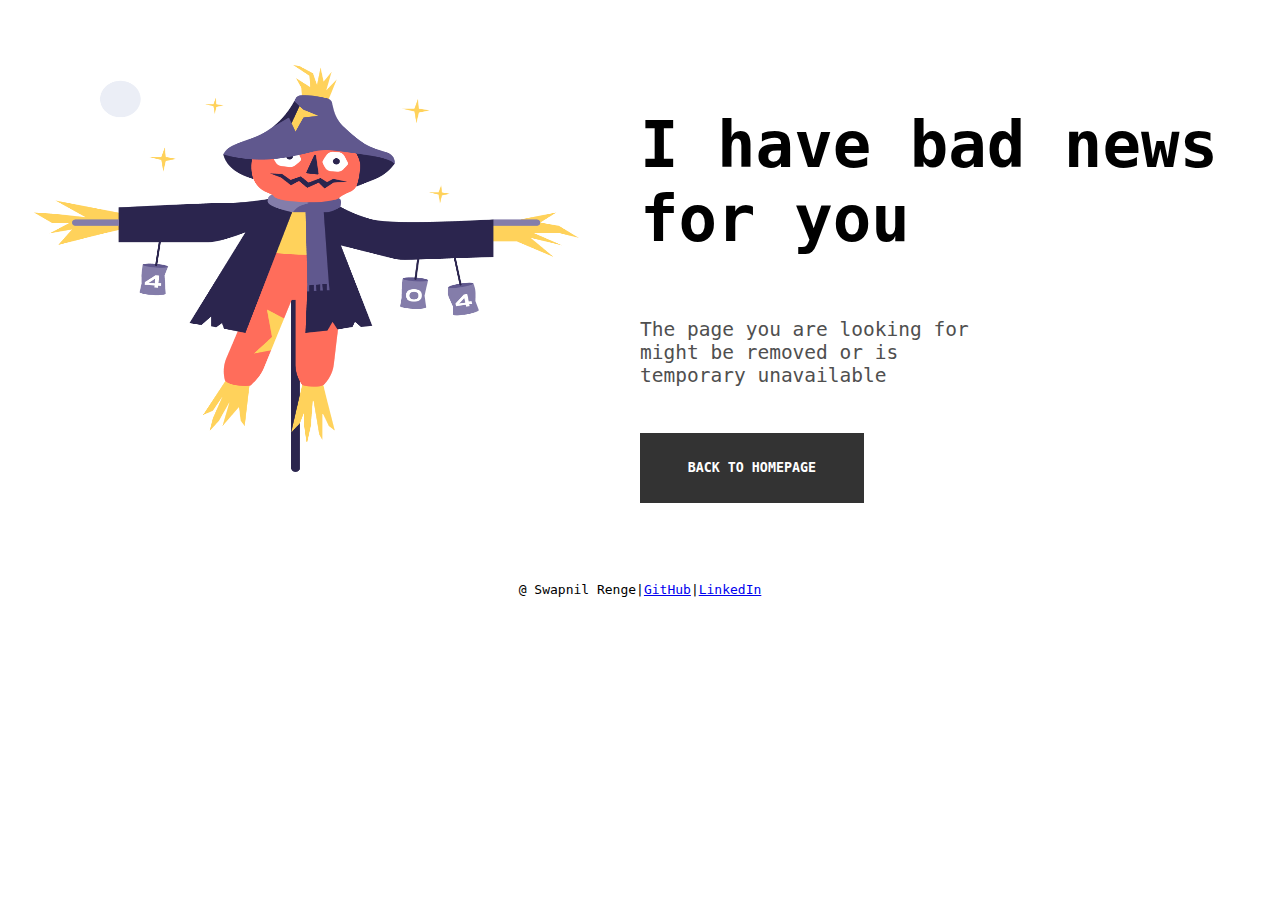
<file: 404 page/index.html>
<html lang="en">
<head>
  <meta charset="UTF-8">
  <meta name="viewport" content="width=device-width, initial-scale=1.0">
  <title>Document</title>
  <link rel="stylesheet" href="./css/index.css">
</head>
<body>
  <div class="container">
    <div class="row">
      <div class="col">
        <!-- put banner image here -->
        <img class="banner-img" src="./img/banner.png" alt="404 banner" >
      </div>
      <div class="col">
        <div class="title">
          <h1 class="text">I have bad news for you</h1>
        </div>
        <div class="sub-title">
          <p class="text">The page you are looking for might be removed or is temporary unavailable</p>
        </div>
        <div class="back">
          <button class="back-btn">
            <span class="btn-text">Back To HomePage</span></button>
        </div>
      </div>
    </div>
    <div class="footer">
      <span class="text">@ Swapnil Renge</span> |
      <span class="text"><a href="https://github.com/swapnil2222" target="_blank">GitHub</a></span> |
      <span class="text"><a href="https://www.linkedin.com/in/swapnil-renge-7a3625113/" target="_blank">LinkedIn</a></span>
    </div>
  </div>
</body>
</html>
</file>
<file: 404 page/css/index.css>
body {
  background-color: #ffffff;
  font-family: monospace;
}
.row {
  display: flex;
  justify-content: space-between;
}
.container {
  margin: 2em;
  margin-top: 5em;
}
.col {
  display: flex;
  flex-direction: column;
  flex-basis: 50%;
}
.title .sub-title .back {
  display: flex;
}
.back-btn {
  padding: 2em 3.5em;
  background-color: #333333;
  color: #ffffff;
  border: 1px solid #333333;
}
.sub-title .text {
  color: #4f4f4f;
  font-size: 1.5em;
  max-width: 60%;
}
.title .text {
  font-size: 4rem;
}
.banner-img {
  max-width: 90%;
  max-height: 90%;
}
.back {
  margin-top: 2em;
}
.back .back-btn .btn-text {
  text-transform: uppercase;
  font-weight: bold;
  font-family: monospace;
}
.footer {
  display: flex;
  margin-top: 5em;
  justify-content: center;
}
.footer .text {
  font-family: monospace;
}
@media (max-width: 600px) {
  .row {
    flex-direction: column;
  }
  .sub-title .text {
    max-width: 100%;
  }
}
</file>
